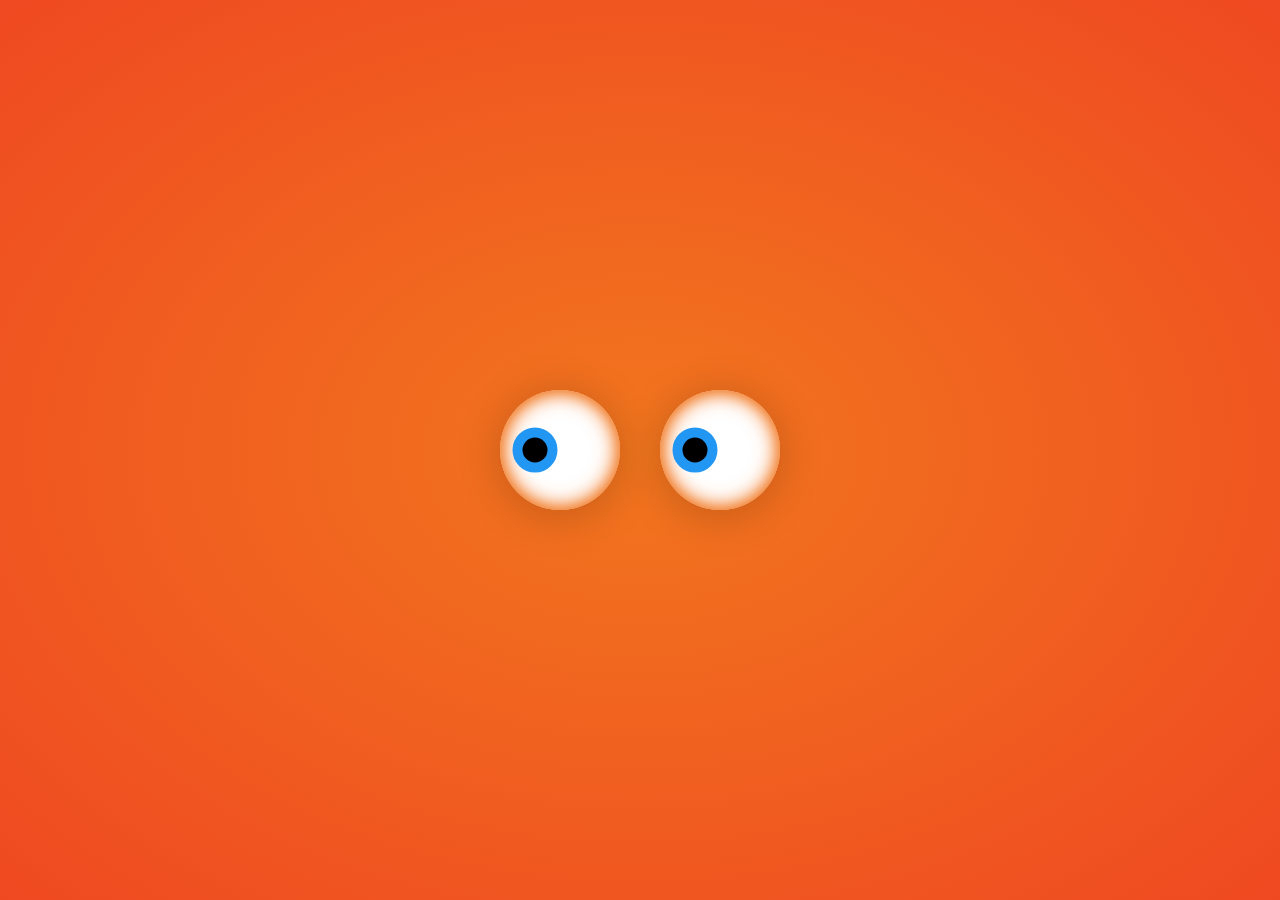
<file: index.html>
<!DOCTYPE html>
<html lang="en">
<head>
  <meta charset="UTF-8">
  <meta name="viewport" content="width=device-width, initial-scale=1.0">
  <title>Animated Eyes</title>
  <link rel="stylesheet" href="./style.css">
</head>
<body>
  <div class="box">
    <div class="eye"></div>
    <div class="eye"></div>
  </div>
  <script src="./index.js"></script>
</body>
</html>
</file>
<file: style.css>
* {
  margin: 0;
  padding: 0;
}

body {
  display: flex;
  justify-content: center;
  align-items: center;
  min-height: 100vh;
  background: radial-gradient(#f2761e,#ef4921);
}

.box {
  display: flex;
}
.box .eye {
  position: relative;
  width: 120px;
  height: 120px;
  display: block;
  background: #fff;
  margin: 0 20px;
  border-radius: 50%;
  box-shadow: 0 5px 45px rgba(0,0,0,0.2), inset 0 0 15px #f2761e,inset 0 0 25px #f2761e;

}
.box .eye::before {
  content: '';
  position: absolute;
  top: 50%;
  left: 35px;
  transform: translate(-50%,-50%);
  width: 45px;
  height: 45px;
  border-radius: 50%;
  background: #000;
  border: 10px solid #2196f3;
  box-sizing: border-box;
}
</file>
